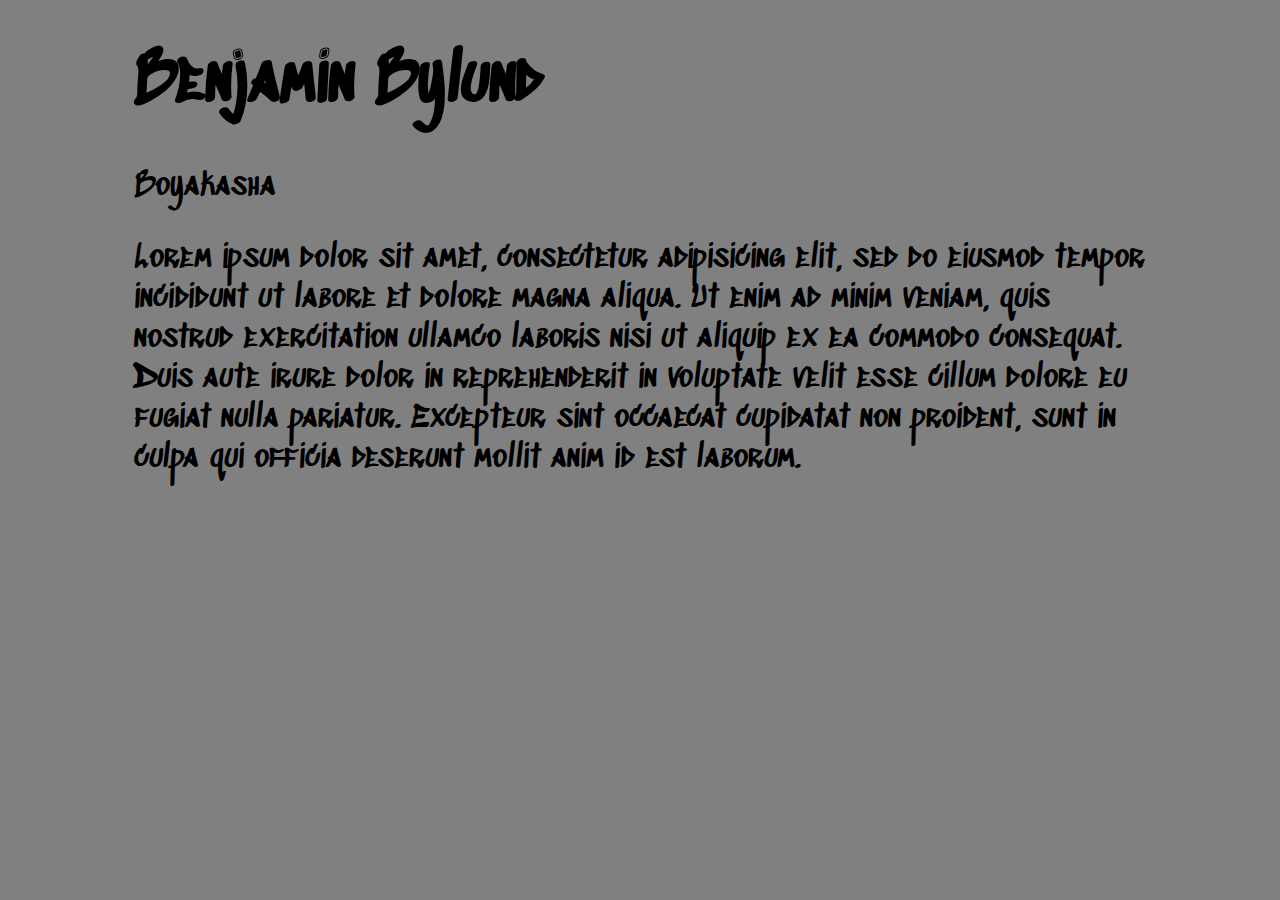
<file: Index.html>
<!DOCTYPE html>
<html lang="sv">
<head> 
	<meta charset="utf-8">
	<title>Presentation</title>
	<link href="https://fonts.googleapis.com/css?family=Sedgwick+Ave+Display" rel="stylesheet">
	<link rel="stylesheet" href="style.css">
</head>
<body>
<main id="content">
	<h1> Benjamin Bylund </h1>
	<p> Boyakasha</p>
	<p>Lorem ipsum dolor sit amet, consectetur adipisicing elit, sed do eiusmod
	tempor incididunt ut labore et dolore magna aliqua. Ut enim ad minim veniam,
	quis nostrud exercitation ullamco laboris nisi ut aliquip ex ea commodo
	consequat. Duis aute irure dolor in reprehenderit in voluptate velit esse
	cillum dolore eu fugiat nulla pariatur. Excepteur sint occaecat cupidatat non
	proident, sunt in culpa qui officia deserunt mollit anim id est laborum.</p>
</main>
</body>
</html>
</file>
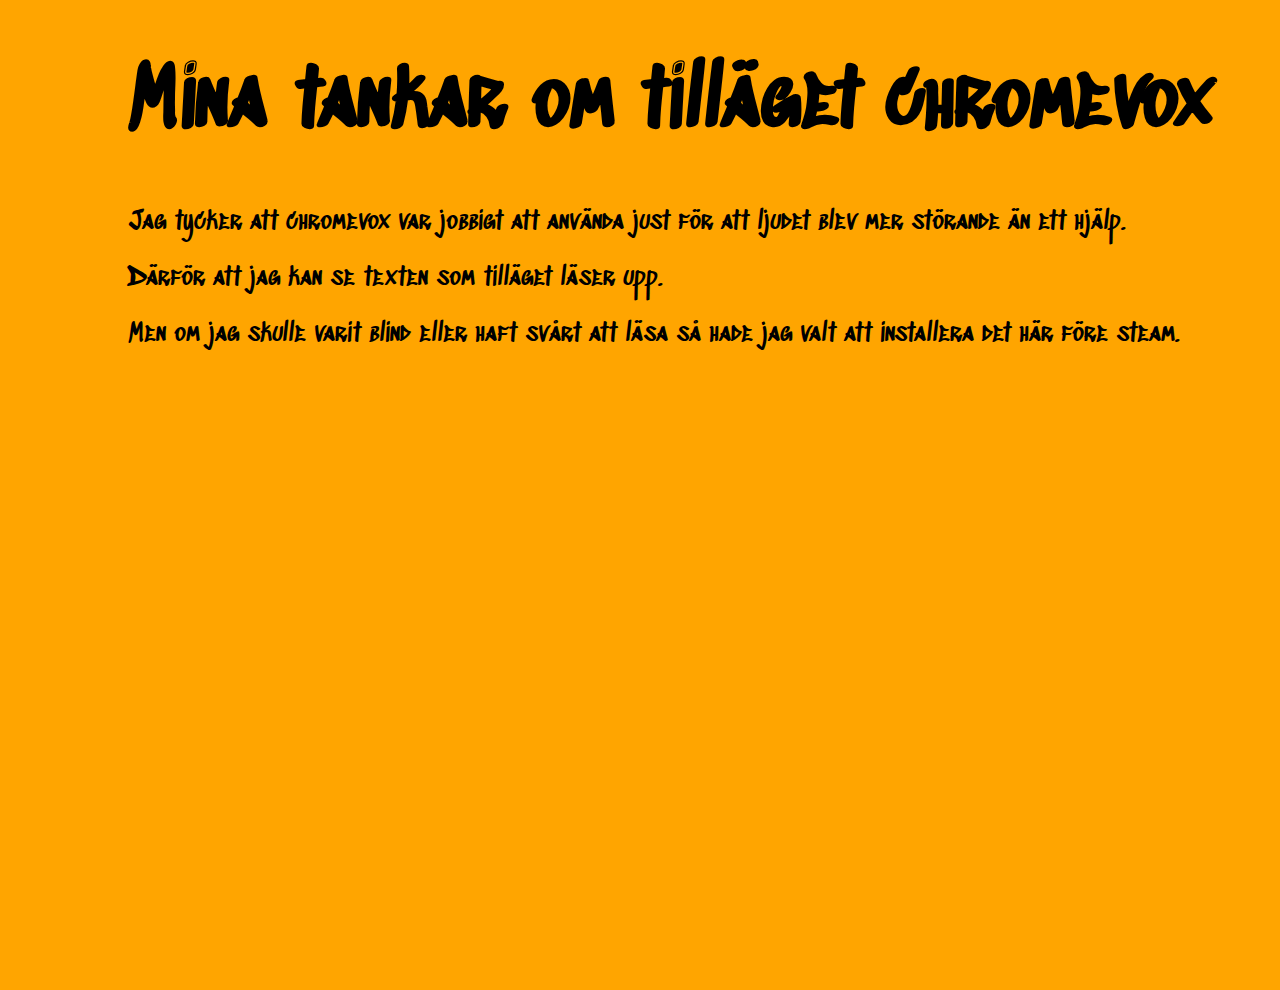
<file: chromevox.html>
<!DOCTYPE html>
<html>
<head>
<style> 
	body{
		margin-left: 10%;
		margin-bottom: 50%;
		font-size: 40px;
		font-family: 'Sedgwick Ave Display', cursive;
		background-color: orange;
		
	}
	p{
		font-size: 25px;
	}
</style>
<link href="https://fonts.googleapis.com/css?family=Sedgwick+Ave+Display" rel="stylesheet">
	<meta charset="utf-8">
	<title>#webbföralla</title>
</head>
<body>
	<h1> Mina tankar om tilläget chromevox</h1>
	<p> Jag tycker att chromevox var jobbigt att använda just för att ljudet blev mer störande än ett hjälp. </p>
	<p> Därför att jag kan se texten som tilläget läser upp.</p>
	<p>Men om jag skulle varit blind eller haft svårt att läsa så hade jag valt att installera det här före steam.</p>
</body>
</html>
</file>
<file: style.css>
body{
	font-size:2em;
	font-family: 'Sedgwick Ave Display', cursive;
	background-color: gray;
}
.rubik{
	color: blue;
}
#content{
	margin: auto;
	width: 80%;
}
</file>
